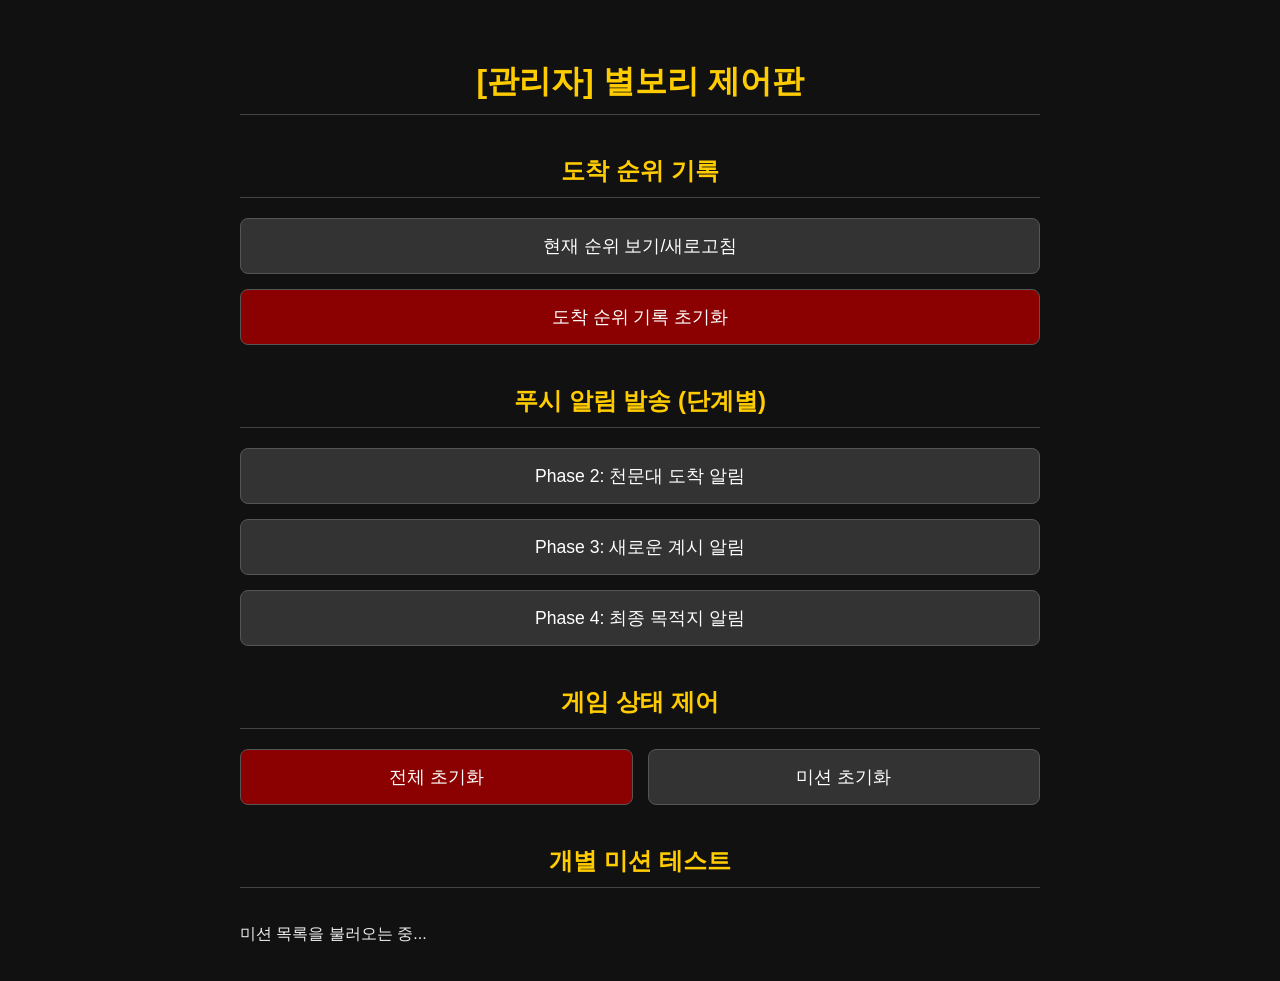
<file: retreat-game/debug.html>
<!DOCTYPE html>
<html lang="ko">
<head>
    <meta charset="UTF-8">
    <meta name="viewport" content="width=device-width, initial-scale=1.0">
    <title>관리자 & 테스트 페이지</title>
    <style>
        body { font-family: sans-serif; background-color: #111; color: #eee; padding: 20px; max-width: 800px; margin: 0 auto; }
        h1, h2 { text-align: center; color: #ffcc00; border-bottom: 1px solid #444; padding-bottom: 10px; margin-top: 40px;}
        
        #admin-controls, #push-controls { 
            display: flex; 
            flex-direction: column; 
            gap: 15px; 
            margin-top: 20px; 
        }

        #mission-list {
            display: flex;
            flex-wrap: wrap;
            gap: 15px;
            margin-top: 20px;
        }

        #mission-list a {
            flex: 0 0 calc((100% - 30px) / 3);
            text-decoration: none;
        }

        .mission-button {
            width: 100%;
            text-align: center;
        }
        
        @media (max-width: 600px) {
            #mission-list a {
                flex: 0 0 calc((100% - 15px) / 2);
            }
        }
        
        .admin-button, .mission-button { padding: 15px 20px; font-size: 1.1em; background-color: #333; color: #fff; border: 1px solid #555; border-radius: 8px; cursor: pointer; transition: background-color 0.2s; }
        .admin-button:hover, .mission-button:hover { background-color: #444; }
        .admin-button.danger { background-color: #8b0000; }
        a { text-decoration: none; }
        
        #rank-display { margin-top: 20px; }
        #rank-table { width: 100%; border-collapse: collapse; margin-top: 10px; }
        #rank-table th, #rank-table td { border: 1px solid #444; padding: 10px; text-align: center; }
        #rank-table th { background-color: #222; color: #ffcc00; }
        #rank-table td { background-color: #2a2a2a; }
    </style>
</head>
<body>
    <h1>[관리자] 별보리 제어판</h1>

    <h2>도착 순위 기록</h2>
    <div id="admin-controls">
        <button id="show-rank-btn" class="admin-button">현재 순위 보기/새로고침</button>
        <button id="reset-rank-btn" class="admin-button danger">도착 순위 기록 초기화</button>
    </div>
    <div id="rank-display">
        <!-- 순위가 여기에 표시됩니다 -->
    </div>

    <h2>푸시 알림 발송 (단계별)</h2>
    <div id="push-controls">
        <button class="admin-button" data-phase="2">Phase 2: 천문대 도착 알림</button>
        <button class="admin-button" data-phase="3">Phase 3: 새로운 계시 알림</button>
        <button class="admin-button" data-phase="4">Phase 4: 최종 목적지 알림</button>
    </div>

    <!-- [신설] 게임 상태 제어판 -->
    <h2>게임 상태 제어</h2>
    <div id="game-controls" style="display: flex; flex-wrap: wrap; gap: 15px; margin-top: 20px;">
        <button id="go-to-welcome-btn" class="admin-button danger" style="flex: 1;">전체 초기화</button>
        <button id="reset-mission-btn" class="admin-button" style="flex: 1;">미션 초기화</button>
    </div>

    <h2>개별 미션 테스트</h2>
    <div id="mission-list">
        <p>미션 목록을 불러오는 중...</p>
    </div>

    <script>
        // 1. 미션 목록 불러오기
        window.onload = async function() {
            try {
                const response = await fetch('php/get-mission-list.php');
                const missionFiles = await response.json();
                const listContainer = document.getElementById('mission-list');
                listContainer.innerHTML = '';
                missionFiles.forEach(fileName => {
                    const buttonLink = document.createElement('a');
                    buttonLink.href = `index.html?mission=${fileName}`;
                    const button = document.createElement('button');
                    button.className = 'mission-button';
                    button.textContent = fileName.replace('.html', '');
                    buttonLink.appendChild(button);
                    listContainer.appendChild(buttonLink);
                });
            } catch (error) {
                console.error(error);
            }
        };

        // 2. [신설] Welcome으로 가기 (전체 초기화) 버튼 스크립트
        document.getElementById('go-to-welcome-btn').addEventListener('click', () => {
            if (confirm("정말로 [모든 진행 데이터]를 삭제하고 가장 처음 화면(welcome)으로 돌아가시겠습니까?")) {
                localStorage.clear();
                alert("모든 데이터가 초기화되었습니다. Welcome 페이지로 이동합니다.");
                window.location.href = './'; // 메인 페이지로 리다이렉트하여 로직 실행
            }
        });

        // 3. [신설] 미션 초기화 (story_intro로 가기) 버튼 스크립트
        document.getElementById('reset-mission-btn').addEventListener('click', () => {
            if (confirm("정말로 [미션 진행 데이터]만 삭제하고 미션 인트로 화면으로 돌아가시겠습니까?")) {
                localStorage.removeItem('my_mission_list');
                localStorage.removeItem('current_mission_index');
                localStorage.removeItem('played_missions');
                
                // ★★★★★ 여기가 핵심 수정 포인트! ★★★★★
                // 'intro'가 아니라 'playing'으로 설정하여, main.js가
                // 미션 목록이 없는 것을 감지하고 새로 생성하도록 유도합니다.
                localStorage.setItem('game_status', 'playing'); 
                
                alert("미션 데이터가 초기화되었습니다. 미션 인트로 페이지로 이동합니다.");
                window.location.href = './'; // 메인 페이지로 리다이렉트하여 로직 실행
            }
        });

        // 4. 현재 순위 보기 기능
        document.getElementById('show-rank-btn').addEventListener('click', async () => {
            const displayArea = document.getElementById('rank-display');
            displayArea.innerHTML = '<p>순위를 불러오는 중...</p>';
            try {
                const response = await fetch('php/get-arrivals.php');
                const data = await response.json();

                if (data.success && data.arrivals.length > 0) {
                    let tableHTML = '<table id="rank-table"><thead><tr><th>순위</th><th>이름</th></tr></thead><tbody>';
                    data.arrivals.forEach(arrival => {
                        tableHTML += `<tr><td>${arrival.rank}</td><td>${arrival.name}</td></tr>`;
                    });
                    tableHTML += '</tbody></table>';
                    displayArea.innerHTML = tableHTML;
                } else {
                    displayArea.innerHTML = `<p>${data.message || '아직 도착 기록이 없습니다.'}</p>`;
                }
            } catch (error) {
                displayArea.innerHTML = '<p>순위를 불러오는 데 실패했습니다.</p>';
                console.error(error);
            }
        });

        // 5. 도착 순위 초기화 기능
        document.getElementById('reset-rank-btn').addEventListener('click', async () => {
            if (confirm('[경고] 서버의 모든 참가자 도착 순위 기록을 정말로 초기화하시겠습니까?')) {
                const response = await fetch('php/reset-arrivals.php');
                const data = await response.json();
                alert(data.message);
                document.getElementById('rank-display').innerHTML = '<p>도착 기록이 초기화되었습니다.</p>';
            }
        });
    
        // 6. 푸시 알림 발송 기능
        document.getElementById('push-controls').addEventListener('click', async (event) => {
            if (event.target.tagName === 'BUTTON') {
                const phase = event.target.dataset.phase;
                if (!phase) return;
    
                if (!confirm(`정말로 모든 참가자에게 [Phase ${phase}] 알림을 발송하시겠습니까?`)) {
                    return;
                }
    
                try {
                    const response = await fetch(`https://us-central1-star-game-971a5.cloudfunctions.net/sendPushNotification?phase=${phase}`);
                    const data = await response.json();
                    
                    if (data.success) {
                        alert(`발송 성공!\n전체: ${data.total_subscriptions}명\n성공: ${data.success_count}명 / 실패: ${data.failure_count}명`);
                    } else {
                        alert(`발송 실패: ${data.message}`);
                    }
                } catch (error) {
                    alert('알림 발송 중 스크립트 오류가 발생했습니다.');
                    console.error(error);
                }
            }
        });
    </script>
</body>
</html>
</file>
